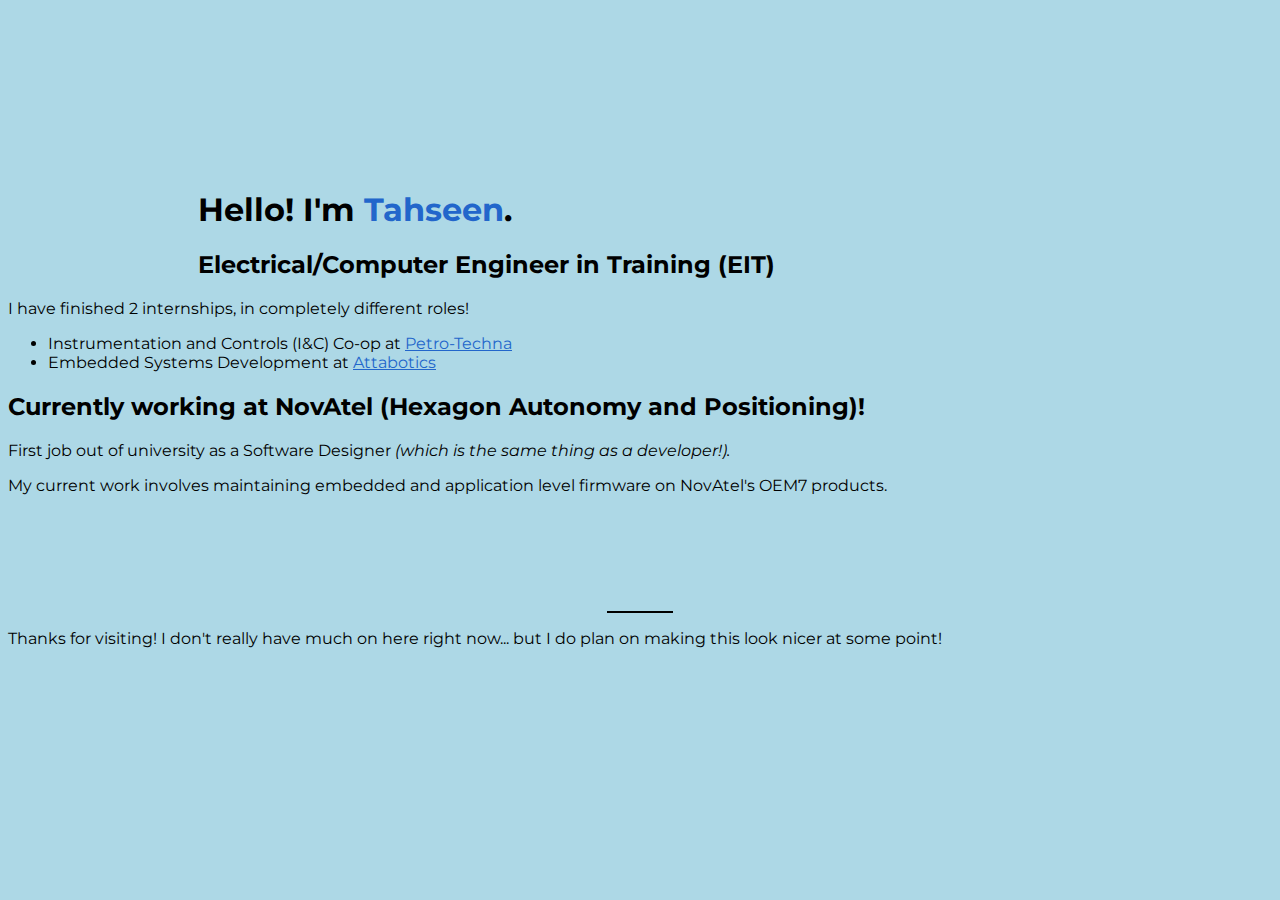
<file: index.html>
<!DOCTYPE html>
<html lang="en" dir="ltr">
  <head>
    <meta charset="utf-8">
    <meta name="viewport" content="width=device-width, initial-scale=1">
    <title>Tahseen Intesar | ECE</title>

    <!--Bootstrap/FA
    <link rel="stylesheet" href="https://cdn.jsdelivr.net/npm/bootstrap@5.0.0-beta1/dist/css/bootstrap.min.css" 
    integrity="sha384-giJF6kkoqNQ00vy+HMDP7azOuL0xtbfIcaT9wjKHr8RbDVddVHyTfAAsrekwKmP1" crossorigin="anonymous"> -->
    <link rel="preconnect" href="https://fonts.gstatic.com">
    <link href="https://fonts.googleapis.com/css2?family=Montserrat:wght@300;400;700&display=swap" rel="stylesheet">
    <link rel="stylesheet" href="https://maxst.icons8.com/vue-static/landings/line-awesome/line-awesome/1.3.0/css/line-awesome.min.css">
    <link rel="stylesheet" href="css/styles.css" />
  </head>
  <body>

  <!-- START: Name -->
  <div class="home-container">
      <h1>Hello! I'm <span class="my-name">Tahseen</span>.</h1>
      <h2>Electrical/Computer Engineer in Training (EIT) </h2>    
  </div>

  <!-- START: Work Experience -->
  <div class="work-exp">
    <p> I have finished 2 internships, in completely different roles!
      <ul>
        <li>
          Instrumentation and Controls (I&C) Co-op at <a href="https://www.petro-techna.com/"> Petro-Techna</a>
        </li>

        <li>
          Embedded Systems Development at <a href="https://www.attabotics.com/"> Attabotics</a>
        </li>
      </ul> 
    </p>
  </div>
  
  <!-- START: Current Work Status -->
  <div class="current-work" >
    <h2> Currently working at NovAtel (Hexagon Autonomy and Positioning)!</h2>
  
    <p> First job out of university as a Software Designer <i>(which is the same thing as a developer!).</i> </p>
    <p> My current work involves maintaining embedded and application level firmware on NovAtel's OEM7 products. </p>

  </div>


  <!-- START: Contact Bar -->
  <div class="bottom-row">
    <div class="contact-bar">
        <a href="mailto:tahseen.intesar@gmail.com"><i class="las la-envelope la-3x"></i></a>
        <a href="https://www.linkedin.com/in/tahseen-intesar-24428127/"><i class="lab la-linkedin-in la-3x"></i></a>
        <a href="https://github.com/TahseenI"><i class="lab la-github la-3x"></i></a>
        <a href="resume/TI_Resume.pdf"> <i class="las la-file-alt la-3x"></i></a>
    </div>
  </div>
  
  <hr />

    <!-- START: message-->
    <div class="thankyou">
      <p> Thanks for visiting! I don't really have much on here right now... but I do plan on making this look nicer at some point! </p>
      <!-- <p> You can find a link to my résumé below.</p> -->
    </div>

  </body>
</html>
</file>
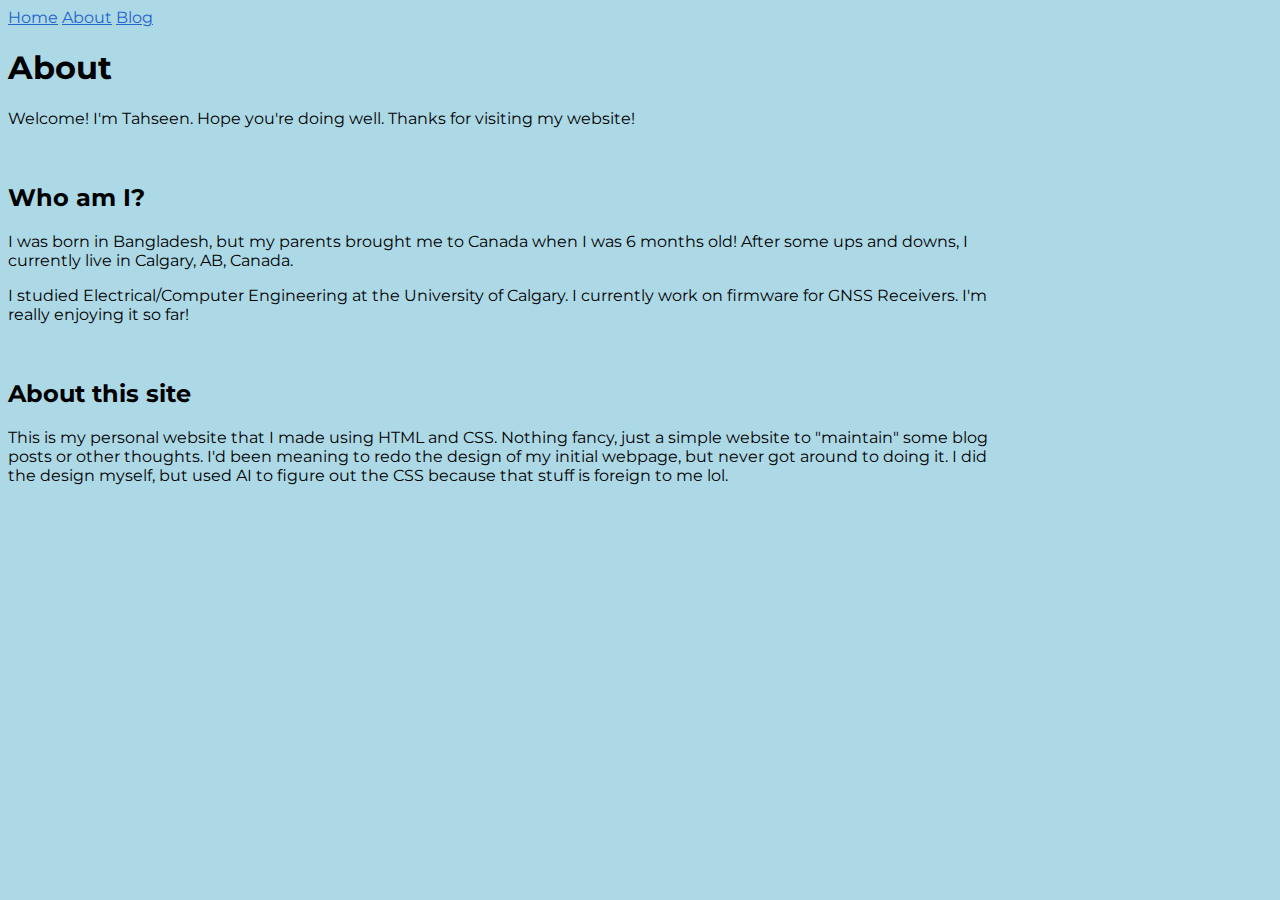
<file: about.html>
<!DOCTYPE html>
<html lang="en">
  <head>
    <meta charset="utf-8">
    <meta name="viewport" content="width=device-width, initial-scale=1.0">
    <title>About - Tahseen</title>
    <link href="https://fonts.googleapis.com/css2?family=Montserrat:wght@300;400;700&display=swap" rel="stylesheet">
    <link rel="stylesheet" href="https://maxst.icons8.com/vue-static/landings/line-awesome/line-awesome/1.3.0/css/line-awesome.min.css">
    <link rel="stylesheet" href="css/styles.css" />
  </head>
  <body>
    <!-- Navigation -->
    <nav class="main-nav">
      <div class="nav-links">
        <a href="index.html">Home</a>
        <a href="about.html" class="active">About</a>
        <a href="blog/blog_index.html">Blog</a>
      </div>
    </nav>

    <!-- Main Content -->
    <div class="container">
      <h1>About</h1>
      <div class="content">
        <p>Welcome! I'm Tahseen. Hope you're doing well. Thanks for visiting my website!</p>

        <br>
        <h2>Who am I?</h2>
          <p>
            I was born in Bangladesh, but my parents brought me to Canada when I was 6 months old! After some ups and downs, I currently live in Calgary, AB, Canada.
          </p>

          <p>
            I studied Electrical/Computer Engineering at the University of Calgary. I currently work on firmware for GNSS Receivers. I'm really enjoying it so far!
          </p>

        <br>
        <h2>About this site</h2>
        <p>
          This is my personal website that I made using HTML and CSS. Nothing fancy, just a simple website to "maintain" some blog posts or other thoughts.
          I'd been meaning to redo the design of my initial webpage, but never got around to doing it. I did the design myself, 
          but used AI to figure out the CSS because that stuff is foreign to me lol.
        </p>

      </div>
    </div>

    <div class="landing-social">
      <a href="https://github.com/tahseeni" title="GitHub"><i class="lab la-github la-3x"></i></a>
      <a href="https://www.linkedin.com/in/tahseen-intesar-24428127/" title="LinkedIn"><i class="lab la-linkedin-in la-3x"></i></a>
      <a href="resume/TI_Resume.pdf" title="Resume"><i class="las la-file-alt la-3x"></i></a>
    </div>
  </body>
</html>
</file>
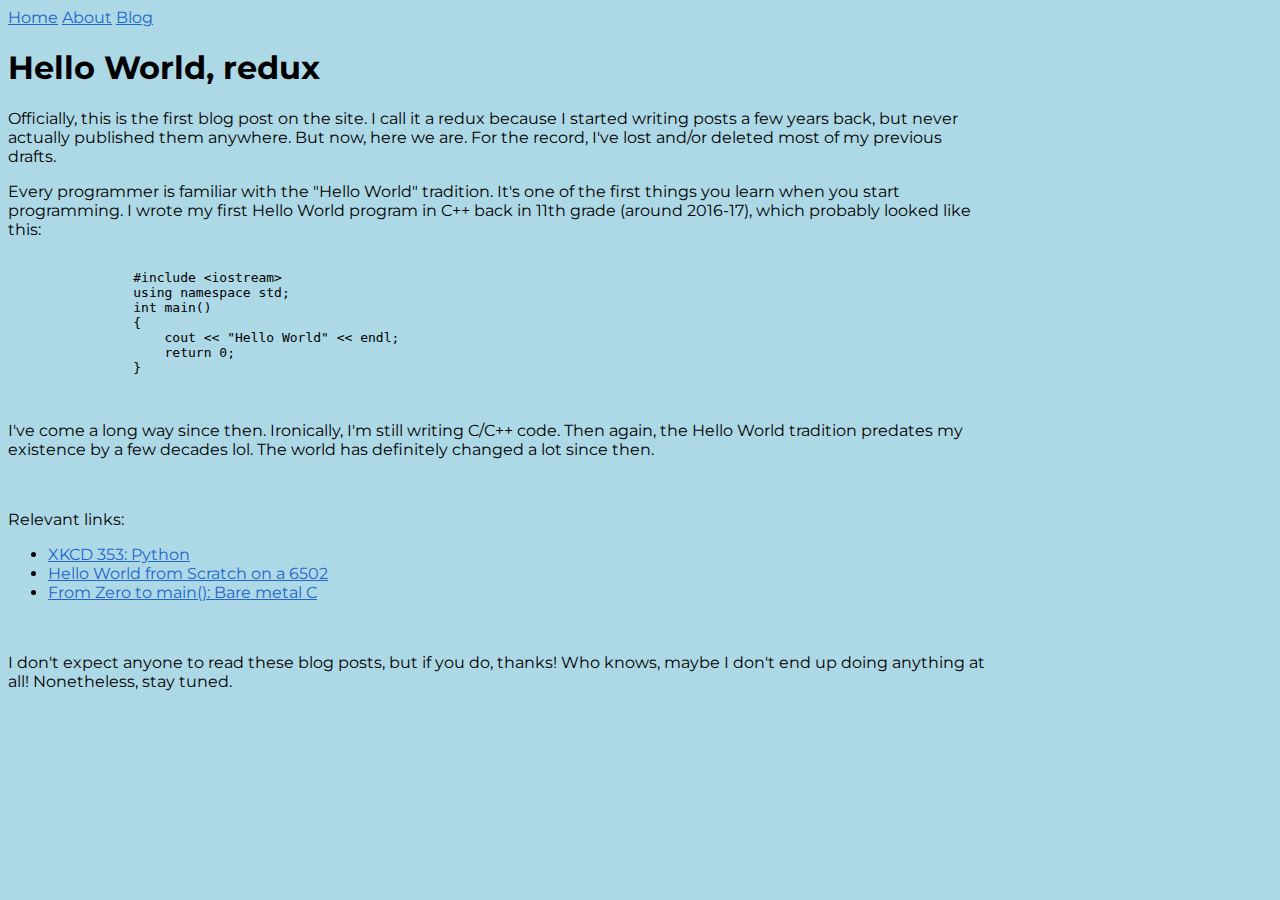
<file: blog/entry1.html>
<!DOCTYPE html>
<html lang="en">
<head>
    <meta charset="utf-8">
    <meta name="viewport" content="width=device-width, initial-scale=1.0">
    <title>Hello World, redux</title>
    <link href="https://fonts.googleapis.com/css2?family=Montserrat:wght@300;400;700&display=swap" rel="stylesheet">
    <link rel="stylesheet" href="https://maxst.icons8.com/vue-static/landings/line-awesome/line-awesome/1.3.0/css/line-awesome.min.css">
    <link rel="stylesheet" href="../css/styles.css" />
</head>
<body>
    <nav class="main-nav">
        <div class="nav-links">
            <a href="../index.html">Home</a>
            <a href="../about.html">About</a>
            <a href="blog_index.html" class="active">Blog</a>
        </div>
    </nav>
    
    <div class="container content">
        <div class="back-link">
            <a href="blog_index.html"><i class="las la-arrow-left"></i></a>
        </div>
        
        <h1>Hello World, redux</h1>
        <p>
            Officially, this is the first blog post on the site. I call it a redux because I started writing posts a few years back, but never actually published them anywhere. But now, here we are.
            For the record, I've lost and/or deleted most of my previous drafts.
        </p>

        <p>
            Every programmer is familiar with the "Hello World" tradition. It's one of the first things you learn when you start programming.
            I wrote my first Hello World program in C++ back in 11th grade (around 2016-17), which probably looked like this:
        </p>

        <pre>
            <code>
                #include &lt;iostream&gt;
                using namespace std;
                int main()
                {
                    cout << "Hello World" << endl;
                    return 0;
                }
            </code>
        </pre>

        <p> I've come a long way since then. Ironically, I'm still writing C/C++ code. Then again, the Hello World tradition predates my existence by a few decades lol. The world has definitely changed a lot since then.</p>

        <br>
        <p>
            Relevant links:
            <ul>
                <li>
                    <a href="https://xkcd.com/353/"> XKCD 353: Python </a>
                </li>
                <li class="list-item">
                    <a href="https://www.youtube.com/watch?v=LnzuMJLZRdU&list=PLz3yLOTtzud9ehV1_3TTohVIKc8mzQ0wj"> Hello World from Scratch on a 6502 </a>
                </li>
                <li>
                    <a href="https://interrupt.memfault.com/blog/zero-to-main-1"> From Zero to main(): Bare metal C </a>
                </li>
            </ul>
        </p>

        <br>
        <p>
            I don't expect anyone to read these blog posts, but if you do, thanks! Who knows, maybe I don't end up doing anything at all! Nonetheless, stay tuned.
        </p>
    </div>
</body>
</html>
</file>
<file: css/styles.css>
body {
  background-color: #add8e6;
  font-family: 'Montserrat', sans-serif;
}

a {
  color: #2266cb;
}

h1, h2, p {
  width: 78%;
}

hr {
  color: black;
  border: 1px solid;
  align-content: center;
  width: 5%;
}

.la-3x:hover {
  color: orange;
}

.home-container {
  margin-left: 15%;
  margin-top: 15%;
}

.my-name {
  color: #2266cb;
}

.contact-bar {
  display: inline-block;
  margin: 0 auto;
  padding: 2%;
}

.bottom-row {
  width: 100%;
  text-align: center;
  padding-top: 3%;
}
</file>
